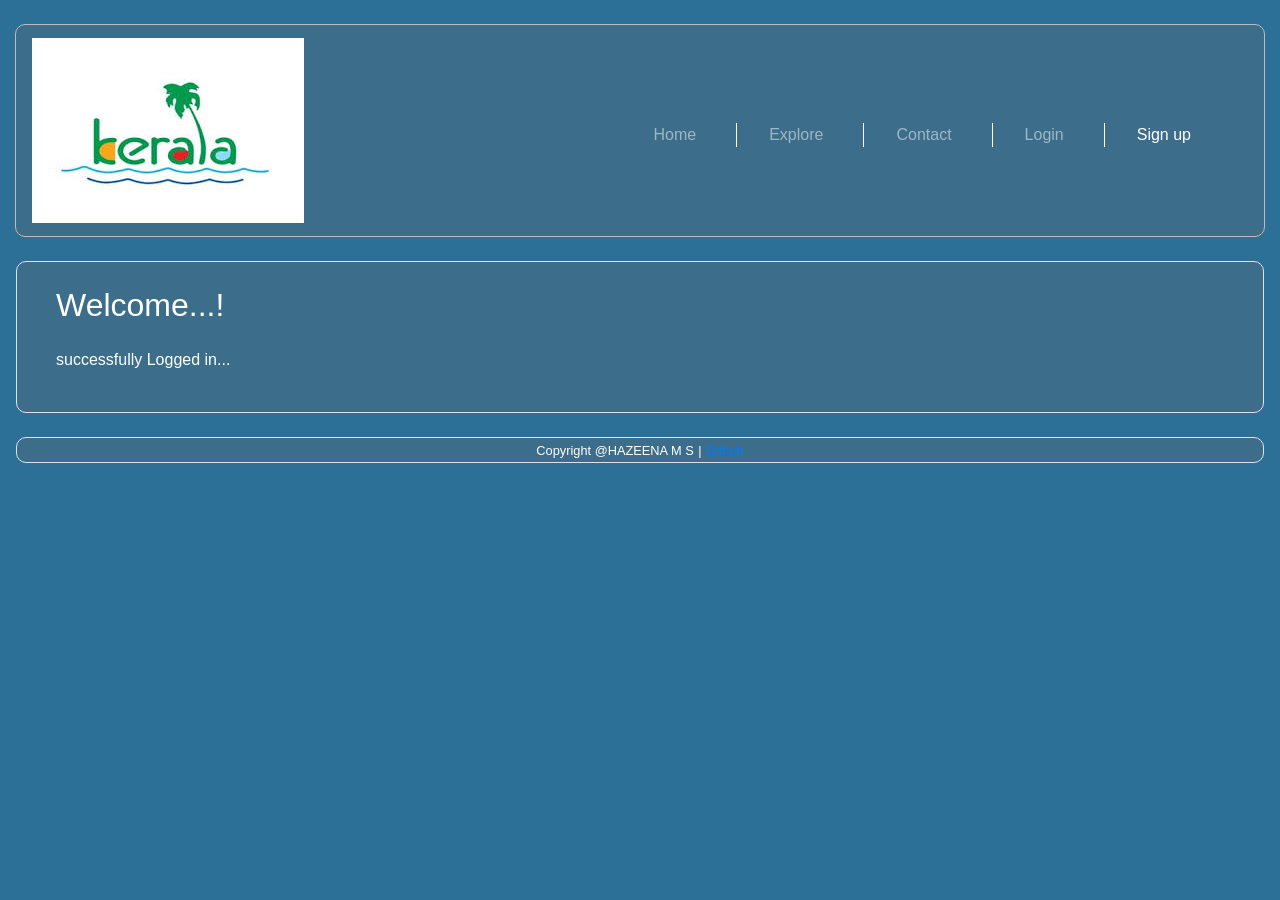
<file: kannur.html>
<!DOCTYPE html>
<html lang="en">

<head>
  <meta charset="UTF-8">
  <meta http-equiv="X-UA-Compatible" content="IE=edge">
  <meta name="viewport" content="width=device-width, initial-scale=1.0">
  <title>Sign up</title>
  <link rel="stylesheet" href="https://cdn.jsdelivr.net/npm/bootstrap@4.5.3/dist/css/bootstrap.min.css"
    integrity="sha384-TX8t27EcRE3e/ihU7zmQxVncDAy5uIKz4rEkgIXeMed4M0jlfIDPvg6uqKI2xXr2" crossorigin="anonymous">
  <script src="https://cdn.jsdelivr.net/npm/bootstrap@4.5.3/dist/js/bootstrap.bundle.min.js"
    integrity="sha384-ho+j7jyWK8fNQe+A12Hb8AhRq26LrZ/JpcUGGOn+Y7RsweNrtN/tE3MoK7ZeZDyx"
    crossorigin="anonymous"></script>
  <link rel="stylesheet" href="index.css">
</head>

<body>
  <div class="container-fluid">
    <!-- header start -->
    <header>

      <!-- nav start-->
      <nav class="navbar navbar-expand-lg navbar-dark mt-4 mb-4 ">
        <a class="navbar-brand" href="#">
          <img src="images/kt.jpg" alt="" loading="lazy">
        </a>
        <button class="navbar-toggler" type="button" data-toggle="collapse" data-target="#navbarTogglerDemo02"
          aria-controls="navbarTogglerDemo02" aria-expanded="false" aria-label="Toggle navigation">
          <span class="navbar-toggler-icon"></span>
        </button>
        <div class="collapse navbar-collapse" id="navbarTogglerDemo02">
          <ul class="navbar-nav ml-auto  mt-lg-2  ">
            <li class="nav-item  ">
              <a class="nav-link" href="index.html">Home </a>
            </li>
            <li class="nav-item ">
              <a class="nav-link" href="index.html">Explore</a>
            </li>
            <li class="nav-item">
              <a class="nav-link " href="index.html">Contact</a>
            </li>
            <li class="nav-item">
              <a class="nav-link " href="login.html">Login</a>
            </li>
            <li class="nav-item active">
              <a class="nav-link " style="border-right-color: 	#3c6e8b" href="signup.html">Sign up<span class="sr-only">(current)</span></a>
            </li>
          </ul>

        </div>
      </nav> <!-- nav end-->
    </header><!-- header end -->


    <!-- sign up welcome start -->
    <div class="row border p-4 text-white">

      <!-- Content -->
      <div class="col-12 ">
        <h2 class="mb-4 ">Welcome...!</h2>
        <p>successfully Logged in...</p>
        
      </div>
    </div> <!--  sign up welcome end        -->

    <!-- footer start -->
    <footer class="row flex-shrink-0 border text-white mt-4 mb-4">
      <div class="col-12 text-center ">
        <small>Copyright @HAZEENA M S</small>
        <small>|</small>
        <a href="https://github.com/HAZEENA120"><small>Github</small></a>
      </div>
    </footer><!-- footer end -->

      <!-- top buttom start -->
      <button onclick="topFunction()" id="myBtn" title="Go to top">Top</button>
      <!-- top buttom end -->

  </div>
  <!--container ends here -->


  <!-- js start here -->
  <script src="https://code.jquery.com/jquery-3.5.1.slim.min.js"
    integrity="sha384-DfXdz2htPH0lsSSs5nCTpuj/zy4C+OGpamoFVy38MVBnE+IbbVYUew+OrCXaRkfj"
    crossorigin="anonymous"></script>
  <script src="https://cdn.jsdelivr.net/npm/popper.js@1.16.1/dist/umd/popper.min.js"
    integrity="sha384-9/reFTGAW83EW2RDu2S0VKaIzap3H66lZH81PoYlFhbGU+6BZp6G7niu735Sk7lN"
    crossorigin="anonymous"></script>
  <script src="https://cdn.jsdelivr.net/npm/bootstrap@4.5.3/dist/js/bootstrap.min.js"
    integrity="sha384-w1Q4orYjBQndcko6MimVbzY0tgp4pWB4lZ7lr30WKz0vr/aWKhXdBNmNb5D92v7s"
    crossorigin="anonymous"></script>
  <script src="index.js"></script>
  <!-- js ends -->

</body>

</html>
</file>
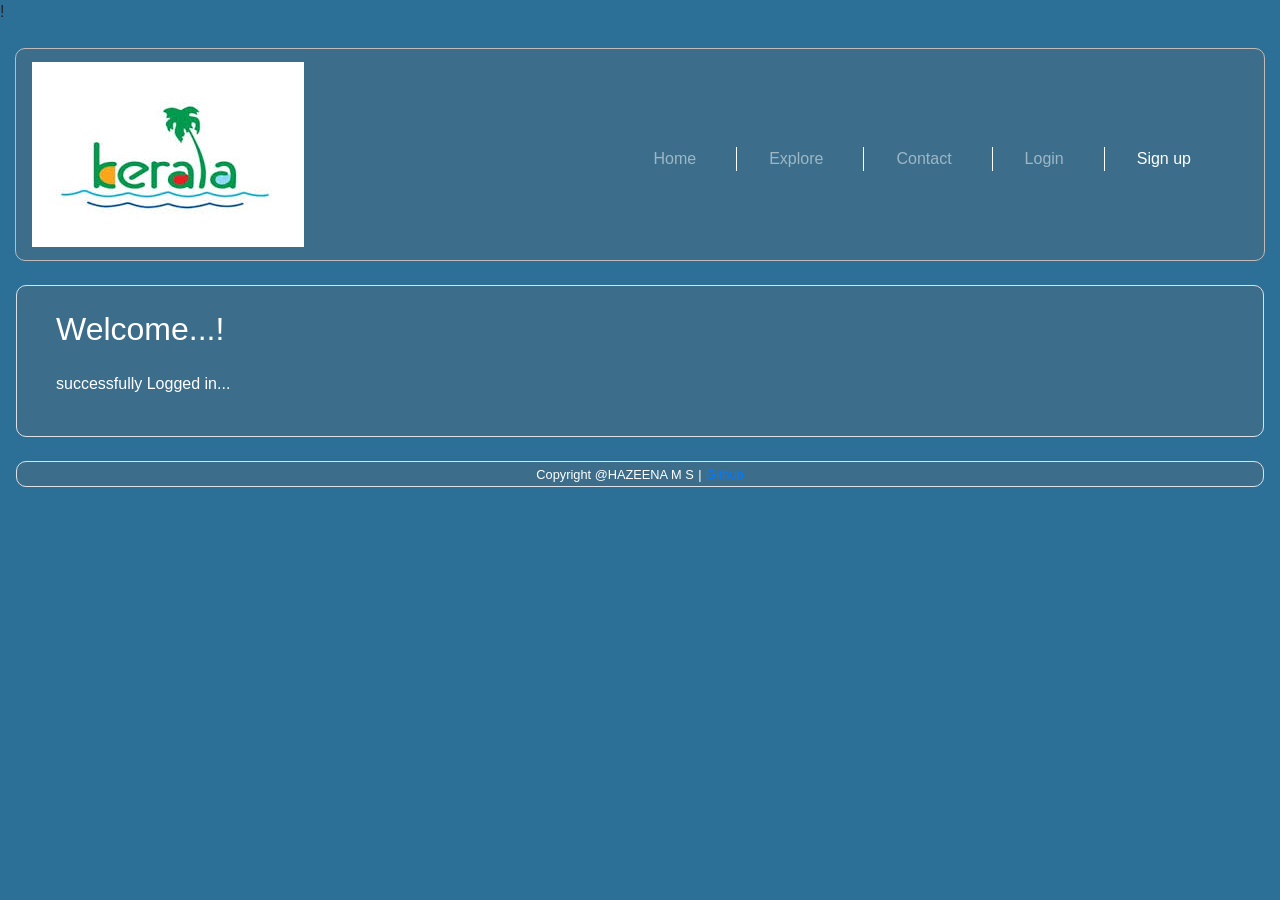
<file: kottayam.html>
!<!DOCTYPE html>
<html lang="en">

<head>
  <meta charset="UTF-8">
  <meta http-equiv="X-UA-Compatible" content="IE=edge">
  <meta name="viewport" content="width=device-width, initial-scale=1.0">
  <title>Sign up</title>
  <link rel="stylesheet" href="https://cdn.jsdelivr.net/npm/bootstrap@4.5.3/dist/css/bootstrap.min.css"
    integrity="sha384-TX8t27EcRE3e/ihU7zmQxVncDAy5uIKz4rEkgIXeMed4M0jlfIDPvg6uqKI2xXr2" crossorigin="anonymous">
  <script src="https://cdn.jsdelivr.net/npm/bootstrap@4.5.3/dist/js/bootstrap.bundle.min.js"
    integrity="sha384-ho+j7jyWK8fNQe+A12Hb8AhRq26LrZ/JpcUGGOn+Y7RsweNrtN/tE3MoK7ZeZDyx"
    crossorigin="anonymous"></script>
  <link rel="stylesheet" href="index.css">
</head>

<body>
  <div class="container-fluid">
    <!-- header start -->
    <header>

      <!-- nav start-->
      <nav class="navbar navbar-expand-lg navbar-dark mt-4 mb-4 ">
        <a class="navbar-brand" href="#">
          <img src="images/kt.jpg" alt="" loading="lazy">
        </a>
        <button class="navbar-toggler" type="button" data-toggle="collapse" data-target="#navbarTogglerDemo02"
          aria-controls="navbarTogglerDemo02" aria-expanded="false" aria-label="Toggle navigation">
          <span class="navbar-toggler-icon"></span>
        </button>
        <div class="collapse navbar-collapse" id="navbarTogglerDemo02">
          <ul class="navbar-nav ml-auto  mt-lg-2  ">
            <li class="nav-item  ">
              <a class="nav-link" href="index.html">Home </a>
            </li>
            <li class="nav-item ">
              <a class="nav-link" href="index.html">Explore</a>
            </li>
            <li class="nav-item">
              <a class="nav-link " href="index.html">Contact</a>
            </li>
            <li class="nav-item">
              <a class="nav-link " href="login.html">Login</a>
            </li>
            <li class="nav-item active">
              <a class="nav-link " style="border-right-color: 	#3c6e8b" href="signup.html">Sign up<span class="sr-only">(current)</span></a>
            </li>
          </ul>

        </div>
      </nav> <!-- nav end-->
    </header><!-- header end -->


    <!-- sign up welcome start -->
    <div class="row border p-4 text-white">

      <!-- Content -->
      <div class="col-12 ">
        <h2 class="mb-4 ">Welcome...!</h2>
        <p>successfully Logged in...</p>
        
      </div>
    </div> <!--  sign up welcome end        -->

    <!-- footer start -->
    <footer class="row flex-shrink-0 border text-white mt-4 mb-4">
      <div class="col-12 text-center ">
        <small>Copyright @HAZEENA M S</small>
        <small>|</small>
        <a href="https://github.com/HAZEENA120"><small>Github</small></a>
      </div>
    </footer><!-- footer end -->

      <!-- top buttom start -->
      <button onclick="topFunction()" id="myBtn" title="Go to top">Top</button>
      <!-- top buttom end -->

  </div>
  <!--container ends here -->


  <!-- js start here -->
  <script src="https://code.jquery.com/jquery-3.5.1.slim.min.js"
    integrity="sha384-DfXdz2htPH0lsSSs5nCTpuj/zy4C+OGpamoFVy38MVBnE+IbbVYUew+OrCXaRkfj"
    crossorigin="anonymous"></script>
  <script src="https://cdn.jsdelivr.net/npm/popper.js@1.16.1/dist/umd/popper.min.js"
    integrity="sha384-9/reFTGAW83EW2RDu2S0VKaIzap3H66lZH81PoYlFhbGU+6BZp6G7niu735Sk7lN"
    crossorigin="anonymous"></script>
  <script src="https://cdn.jsdelivr.net/npm/bootstrap@4.5.3/dist/js/bootstrap.min.js"
    integrity="sha384-w1Q4orYjBQndcko6MimVbzY0tgp4pWB4lZ7lr30WKz0vr/aWKhXdBNmNb5D92v7s"
    crossorigin="anonymous"></script>
  <script src="index.js"></script>
  <!-- js ends -->

</body>

</html>
</file>
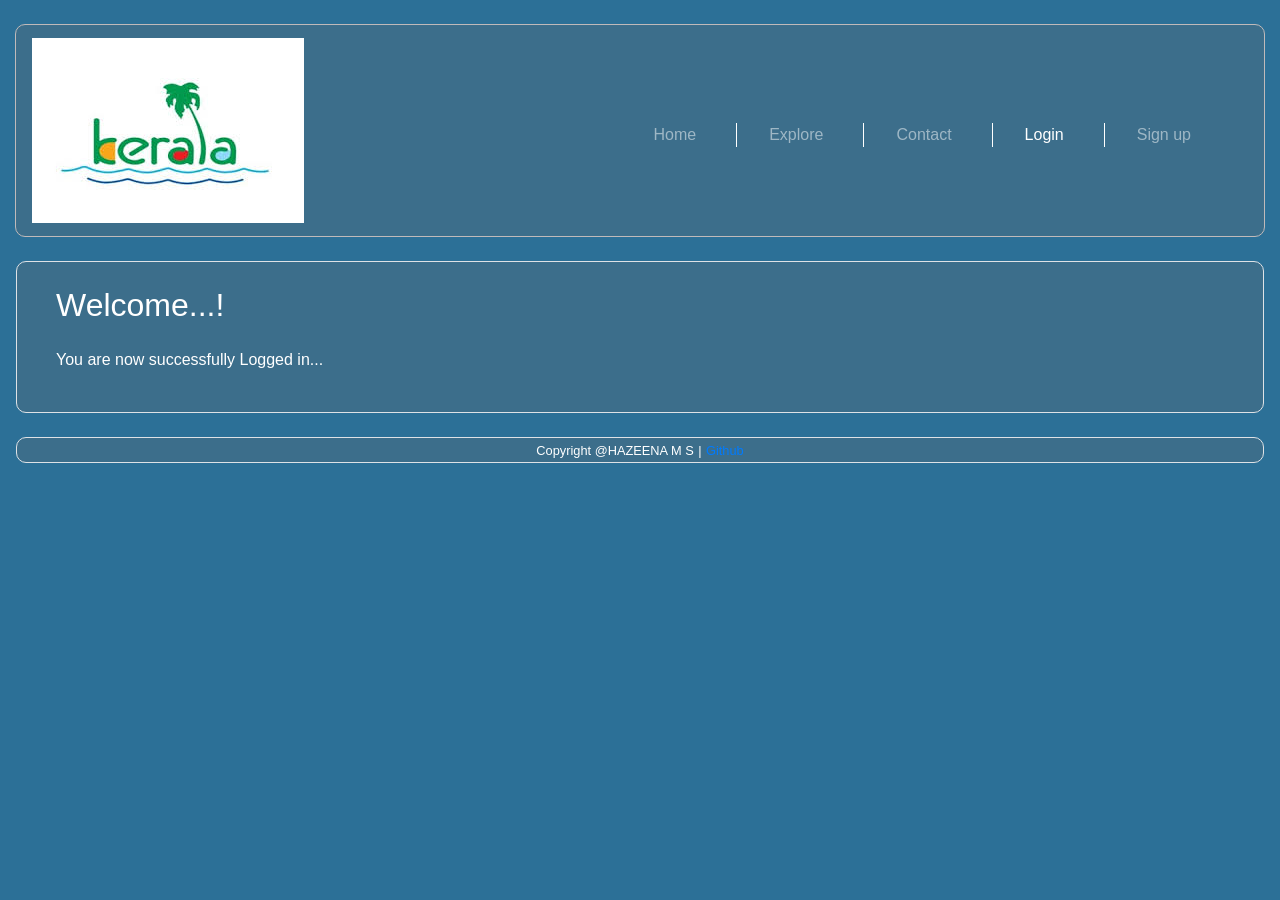
<file: login success.html>
<!DOCTYPE html>
<html lang="en">

<head>
  <meta charset="UTF-8">
  <meta http-equiv="X-UA-Compatible" content="IE=edge">
  <meta name="viewport" content="width=device-width, initial-scale=1.0">
  <title>Sign up</title>
  <link rel="stylesheet" href="https://cdn.jsdelivr.net/npm/bootstrap@4.5.3/dist/css/bootstrap.min.css"
    integrity="sha384-TX8t27EcRE3e/ihU7zmQxVncDAy5uIKz4rEkgIXeMed4M0jlfIDPvg6uqKI2xXr2" crossorigin="anonymous">
  <script src="https://cdn.jsdelivr.net/npm/bootstrap@4.5.3/dist/js/bootstrap.bundle.min.js"
    integrity="sha384-ho+j7jyWK8fNQe+A12Hb8AhRq26LrZ/JpcUGGOn+Y7RsweNrtN/tE3MoK7ZeZDyx"
    crossorigin="anonymous"></script>
  <link rel="stylesheet" href="index.css">
</head>

<body>
  <div class="container-fluid">
    <!-- header start -->
    <header>

      <!-- nav start-->
      <nav class="navbar navbar-expand-lg navbar-dark mt-4 mb-4 ">
        <a class="navbar-brand" href="#">
          <img src="images/kt.jpg" alt="" loading="lazy">
        </a>
        <button class="navbar-toggler" type="button" data-toggle="collapse" data-target="#navbarTogglerDemo02"
          aria-controls="navbarTogglerDemo02" aria-expanded="false" aria-label="Toggle navigation">
          <span class="navbar-toggler-icon"></span>
        </button>
        <div class="collapse navbar-collapse" id="navbarTogglerDemo02">
          <ul class="navbar-nav ml-auto  mt-lg-2  ">
            <li class="nav-item  ">
              <a class="nav-link" href="index.html">Home </a>
            </li>
            <li class="nav-item ">
              <a class="nav-link" href="index.html">Explore</a>
            </li>
            <li class="nav-item">
              <a class="nav-link " href="index.html">Contact</a>
            </li>
            <li class="nav-item active">
              <a class="nav-link " href="login.html">Login<span class="sr-only">(current)</span></a>
            </li>
            <li class="nav-item ">
              <a class="nav-link " style="border-right-color: 	#3c6e8b" href="signup.html">Sign up</a>
            </li>
          </ul>

        </div>
      </nav> <!-- nav end-->
    </header><!-- header end -->


    <!-- sign up welcome start -->
    <div class="row border p-4 text-white">

      <!-- Content -->
      <div class="col-12 ">
        <h2 class="mb-4 ">Welcome...!</h2>
        <p>You are now successfully Logged in...</p>

      </div>
    </div> <!--  sign up welcome end        -->

    <!-- footer start -->
    <!-- footer start -->
    <footer class="row flex-shrink-0 border text-white mt-4 mb-4">
      <div class="col-12 text-center ">
        <small>Copyright @HAZEENA M S</small>
        <small>|</small>
        <a href="https://github.com/HAZEENA120"><small>Github</small></a>
      </div>
    </footer><!-- footer end -->

    <!-- top buttom start -->
    <button onclick="topFunction()" id="myBtn" title="Go to top">Top</button>
    <!-- top buttom end -->

  </div>
  <!--container ends here -->


  <!-- js start here -->
  <script src="https://code.jquery.com/jquery-3.5.1.slim.min.js"
    integrity="sha384-DfXdz2htPH0lsSSs5nCTpuj/zy4C+OGpamoFVy38MVBnE+IbbVYUew+OrCXaRkfj"
    crossorigin="anonymous"></script>
  <script src="https://cdn.jsdelivr.net/npm/popper.js@1.16.1/dist/umd/popper.min.js"
    integrity="sha384-9/reFTGAW83EW2RDu2S0VKaIzap3H66lZH81PoYlFhbGU+6BZp6G7niu735Sk7lN"
    crossorigin="anonymous"></script>
  <script src="https://cdn.jsdelivr.net/npm/bootstrap@4.5.3/dist/js/bootstrap.min.js"
    integrity="sha384-w1Q4orYjBQndcko6MimVbzY0tgp4pWB4lZ7lr30WKz0vr/aWKhXdBNmNb5D92v7s"
    crossorigin="anonymous"></script>
  <script src="index.js"></script>
  <!-- js ends -->

</body>

</html>
</file>
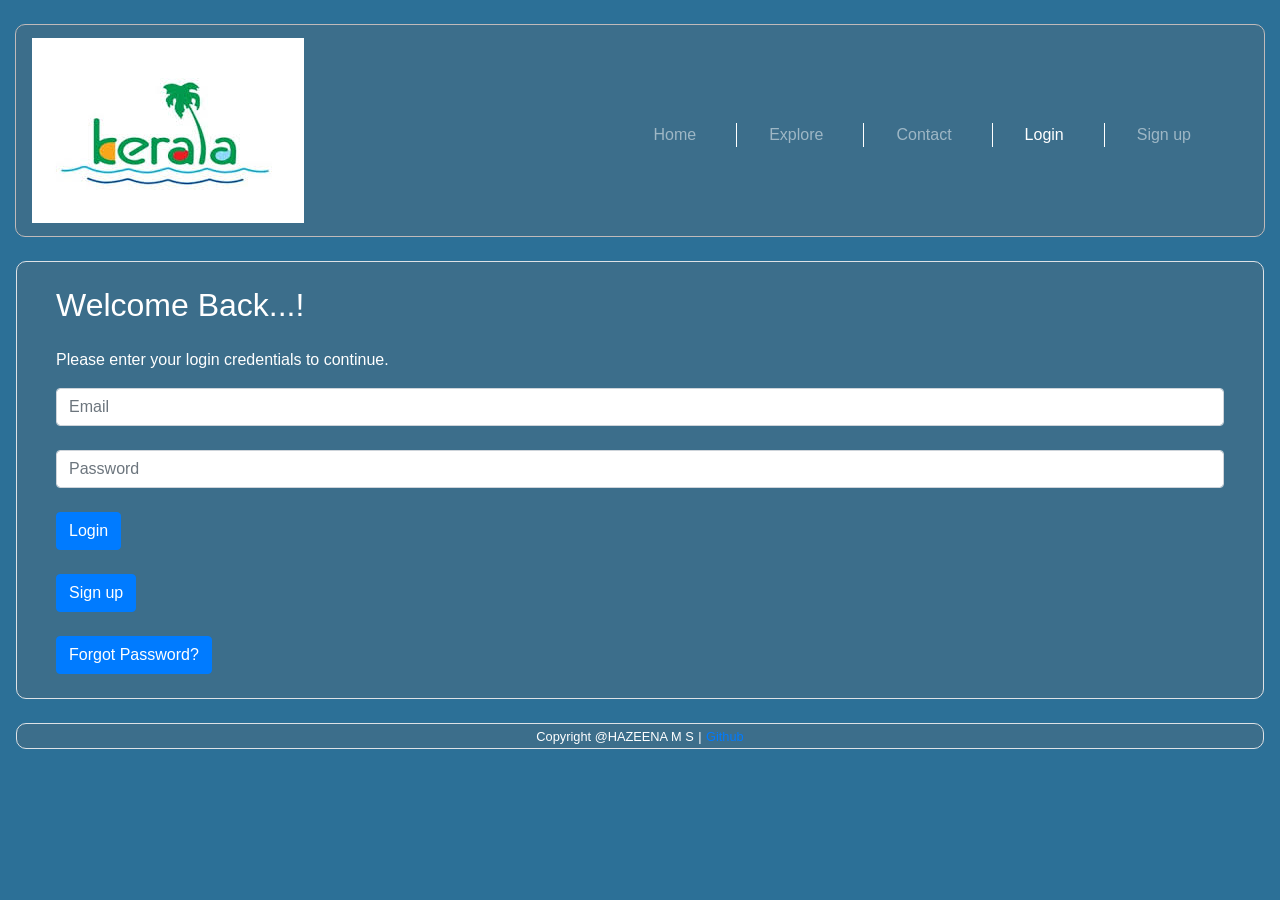
<file: login.html>
<!DOCTYPE html>
<html lang="en">

<head>
  <meta charset="UTF-8">
  <meta http-equiv="X-UA-Compatible" content="IE=edge">
  <meta name="viewport" content="width=device-width, initial-scale=1.0">
  <title>Log in</title>
  <link rel="stylesheet" href="https://cdn.jsdelivr.net/npm/bootstrap@4.5.3/dist/css/bootstrap.min.css"
    integrity="sha384-TX8t27EcRE3e/ihU7zmQxVncDAy5uIKz4rEkgIXeMed4M0jlfIDPvg6uqKI2xXr2" crossorigin="anonymous">
  <script src="https://cdn.jsdelivr.net/npm/bootstrap@4.5.3/dist/js/bootstrap.bundle.min.js"
    integrity="sha384-ho+j7jyWK8fNQe+A12Hb8AhRq26LrZ/JpcUGGOn+Y7RsweNrtN/tE3MoK7ZeZDyx"
    crossorigin="anonymous"></script>
  <link rel="stylesheet" href="index.css">
</head>

<body>
  <div class="container-fluid">
    <!-- header start -->
    <header>

      <!-- nav start-->
      <nav class="navbar navbar-expand-lg navbar-dark mt-4 mb-4 ">
        <a class="navbar-brand" href="#">
          <img src="images/kt.jpg" alt="" loading="lazy">
        </a>
        <button class="navbar-toggler" type="button" data-toggle="collapse" data-target="#navbarTogglerDemo02"
          aria-controls="navbarTogglerDemo02" aria-expanded="false" aria-label="Toggle navigation">
          <span class="navbar-toggler-icon"></span>
        </button>
        <div class="collapse navbar-collapse" id="navbarTogglerDemo02">
          <ul class="navbar-nav ml-auto  mt-lg-2  ">
            <li class="nav-item  ">
              <a class="nav-link" href="index.html">Home </a>
            </li>
            <li class="nav-item ">
              <a class="nav-link" href="index.html">Explore</a>
            </li>
            <li class="nav-item">
              <a class="nav-link " href="index.html">Contact</a>
            </li>
            <li class="nav-item active">
              <a class="nav-link " href="login.html">Login<span class="sr-only">(current)</span></a>
            </li>
            <li class="nav-item ">
              <a class="nav-link " style="border-right-color: 	#3c6e8b" href="signup.html">Sign up</a>
            </li>
          </ul>

        </div>
      </nav> <!-- nav end-->
    </header><!-- header end -->


    <!-- login start -->
    <div class="row border p-4 text-white">

      <!-- Content -->
      <div class="col-12 ">
        <h2 class="mb-4 ">Welcome Back...!</h2>
        <p>Please enter your login credentials to continue.</p>
        <form id="contact-form" action="login-sucess.html" onsubmit="return lvalidate()">
          <div class="form-group mb-4">
            <input type="email" id="email" class="form-control" placeholder="Email" />
          </div>
          <div class="form-group mb-4">
            <input type="password" id="password" class="form-control" placeholder="Password" />
          </div>

          <div class="text-left">
            <button type="submit" class="btn btn-big btn-primary">Login</button>
          </div>
          <br>
          <div class="text-left">
            <a href="signup.html"><button type="button" class="btn btn-big btn-primary">Sign up</button></a>
          </div>
          <br>
          <div class="text-left">
            <a href="#"><button type="button" class="btn btn-big btn-primary">Forgot Password?</button></a>
          </div>
        </form>
      </div>
    </div> <!--  login ends        -->

    <!-- footer start -->
    <footer class="row flex-shrink-0 border text-white mt-4 mb-4">
      <div class="col-12 text-center ">
        <small>Copyright @HAZEENA M S</small>
        <small>|</small>
        <a href="https://github.com/HAZEENA120"><small>Github</small></a>
      </div>
    </footer><!-- footer end -->

    <!-- top buttom start -->
    <button onclick="topFunction()" id="myBtn" title="Go to top">Top</button>
    <!-- top buttom end -->

  </div>
  <!--container ends here -->


  <!-- js start here -->
  <script src="https://code.jquery.com/jquery-3.5.1.slim.min.js"
    integrity="sha384-DfXdz2htPH0lsSSs5nCTpuj/zy4C+OGpamoFVy38MVBnE+IbbVYUew+OrCXaRkfj"
    crossorigin="anonymous"></script>
  <script src="https://cdn.jsdelivr.net/npm/popper.js@1.16.1/dist/umd/popper.min.js"
    integrity="sha384-9/reFTGAW83EW2RDu2S0VKaIzap3H66lZH81PoYlFhbGU+6BZp6G7niu735Sk7lN"
    crossorigin="anonymous"></script>
  <script src="https://cdn.jsdelivr.net/npm/bootstrap@4.5.3/dist/js/bootstrap.min.js"
    integrity="sha384-w1Q4orYjBQndcko6MimVbzY0tgp4pWB4lZ7lr30WKz0vr/aWKhXdBNmNb5D92v7s"
    crossorigin="anonymous"></script>
  <script src="index.js"></script>
  <!-- js ends -->

</body>

</html>
</file>
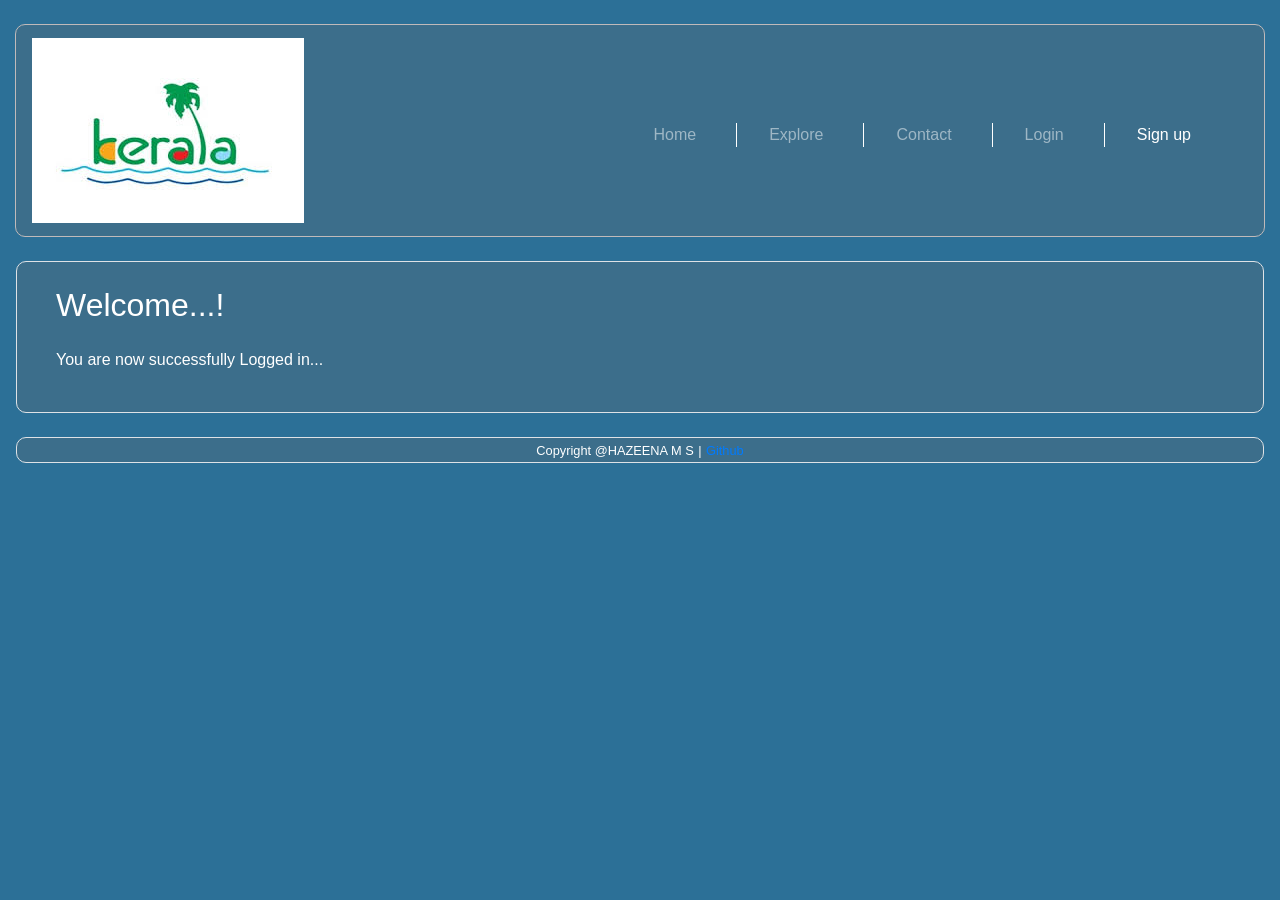
<file: malapuram.html>
<!DOCTYPE html>
<html lang="en">

<head>
  <meta charset="UTF-8">
  <meta http-equiv="X-UA-Compatible" content="IE=edge">
  <meta name="viewport" content="width=device-width, initial-scale=1.0">
  <title>Sign up</title>
  <link rel="stylesheet" href="https://cdn.jsdelivr.net/npm/bootstrap@4.5.3/dist/css/bootstrap.min.css"
    integrity="sha384-TX8t27EcRE3e/ihU7zmQxVncDAy5uIKz4rEkgIXeMed4M0jlfIDPvg6uqKI2xXr2" crossorigin="anonymous">
  <script src="https://cdn.jsdelivr.net/npm/bootstrap@4.5.3/dist/js/bootstrap.bundle.min.js"
    integrity="sha384-ho+j7jyWK8fNQe+A12Hb8AhRq26LrZ/JpcUGGOn+Y7RsweNrtN/tE3MoK7ZeZDyx"
    crossorigin="anonymous"></script>
  <link rel="stylesheet" href="index.css">
</head>

<body>
  <div class="container-fluid">
    <!-- header start -->
    <header>

      <!-- nav start-->
      <nav class="navbar navbar-expand-lg navbar-dark mt-4 mb-4 ">
        <a class="navbar-brand" href="#">
          <img src="images/kt.jpg" alt="" loading="lazy">
        </a>
        <button class="navbar-toggler" type="button" data-toggle="collapse" data-target="#navbarTogglerDemo02"
          aria-controls="navbarTogglerDemo02" aria-expanded="false" aria-label="Toggle navigation">
          <span class="navbar-toggler-icon"></span>
        </button>
        <div class="collapse navbar-collapse" id="navbarTogglerDemo02">
          <ul class="navbar-nav ml-auto  mt-lg-2  ">
            <li class="nav-item  ">
              <a class="nav-link" href="index.html">Home </a>
            </li>
            <li class="nav-item ">
              <a class="nav-link" href="index.html">Explore</a>
            </li>
            <li class="nav-item">
              <a class="nav-link " href="index.html">Contact</a>
            </li>
            <li class="nav-item">
              <a class="nav-link " href="login.html">Login</a>
            </li>
            <li class="nav-item active">
              <a class="nav-link " style="border-right-color: 	#3c6e8b" href="signup.html">Sign up<span class="sr-only">(current)</span></a>
            </li>
          </ul>

        </div>
      </nav> <!-- nav end-->
    </header><!-- header end -->


    <!-- sign up welcome start -->
    <div class="row border p-4 text-white">

      <!-- Content -->
      <div class="col-12 ">
        <h2 class="mb-4 ">Welcome...!</h2>
        <p>You are now successfully Logged in...</p>
        
      </div>
    </div> <!--  sign up welcome end        -->

    <!-- footer start -->
    <footer class="row flex-shrink-0 border text-white mt-4 mb-4">
      <div class="col-12 text-center ">
        <small>Copyright @HAZEENA M S</small>
        <small>|</small>
        <a href="https://github.com/HAZEENA120"><small>Github</small></a>
      </div>
    </footer><!-- footer end -->

      <!-- top buttom start -->
      <button onclick="topFunction()" id="myBtn" title="Go to top">Top</button>
      <!-- top buttom end -->

  </div>
  <!--container ends here -->


  <!-- js start here -->
  <script src="https://code.jquery.com/jquery-3.5.1.slim.min.js"
    integrity="sha384-DfXdz2htPH0lsSSs5nCTpuj/zy4C+OGpamoFVy38MVBnE+IbbVYUew+OrCXaRkfj"
    crossorigin="anonymous"></script>
  <script src="https://cdn.jsdelivr.net/npm/popper.js@1.16.1/dist/umd/popper.min.js"
    integrity="sha384-9/reFTGAW83EW2RDu2S0VKaIzap3H66lZH81PoYlFhbGU+6BZp6G7niu735Sk7lN"
    crossorigin="anonymous"></script>
  <script src="https://cdn.jsdelivr.net/npm/bootstrap@4.5.3/dist/js/bootstrap.min.js"
    integrity="sha384-w1Q4orYjBQndcko6MimVbzY0tgp4pWB4lZ7lr30WKz0vr/aWKhXdBNmNb5D92v7s"
    crossorigin="anonymous"></script>
  <script src="index.js"></script>
  <!-- js ends -->

</body>

</html>
</file>
<file: index.css>
body {
    font-family: 'Lucida Sans', 'Lucida Sans Regular', 'Lucida Grande', 'Lucida Sans Unicode', Geneva, Verdana, sans-serif;
    background-size: cover;
    background-color: #2c7097;
}

nav {
    border: 1px solid rgb(192, 186, 186);
    border-radius: 10px;
    /* margin: -15px; */
    background-color: #3c6e8b;
}

.navbar-brand img {
    max-width: 100%;
    height: auto;
}

.nav-item a {
    border-right: 1px solid white;
    margin: 1em;
    padding-right: 2em;
}

.navbar-expand-lg .navbar-nav .nav-link {
    padding-right: 2.5rem;
    padding-left: 0;
}

.nav-link {
    padding: 0px;
}

.carousel {
    margin: 15px 0 15px;
    width: auto;
    height: auto;
}

.carousel-control-next-icon,
.carousel-control-prev-icon {

    width: 30px;
    height: 30px;

}

.border {
    border: 1px solid rgb(192, 186, 186);
    border-radius: 10px;
    background-color: #3c6e8b;
    margin: 1px;

}

.iframee {
    max-width: 100%;
    height: -webkit-fill-available;
    
    
}

.card img {
    width: -webkit-fill-available;

}

.imge img {
    width: -webkit-fill-available;
    /* display: flex; */

}

.card-body h4 {
    font-size: medium;
}


.card-body p {
    font-size: small;
    color: red;
    text-align: justify;
}

.card-body a {
    text-decoration: none;
    text-align: center;
}



#myBtn {
    display: none;
    /* Hidden by default */
    position: fixed;
    /* Fixed/sticky position */
    bottom: 20px;
    /* Place the button at the bottom of the page */
    right: 30px;
    /* Place the button 30px from the right */
    z-index: 99;
    /* Make sure it does not overlap */
    border: none;
    /* Remove borders */
    outline: none;
    /* Remove outline */
    background-color: red;
    /* Set a background color */
    color: white;
    /* Text color */
    cursor: pointer;
    /* Add a mouse pointer on hover */
    padding: 15px;
    /* Some padding */
    border-radius: 10px;
    /* Rounded corners */
    font-size: 18px;
    /* Increase font size */
}

#myBtn:hover {
    background-color: #555;
    /* Add a dark-grey background on hover */
}

.link-col img {
    max-width: 40%;
    height: 40%;
    border-radius: 10px;

}

.link-col a {
    color: white;
    text-decoration: none;
}

hr {
    border: .5px solid rgb(192, 186, 186);
    width: 90%;


}
</file>
